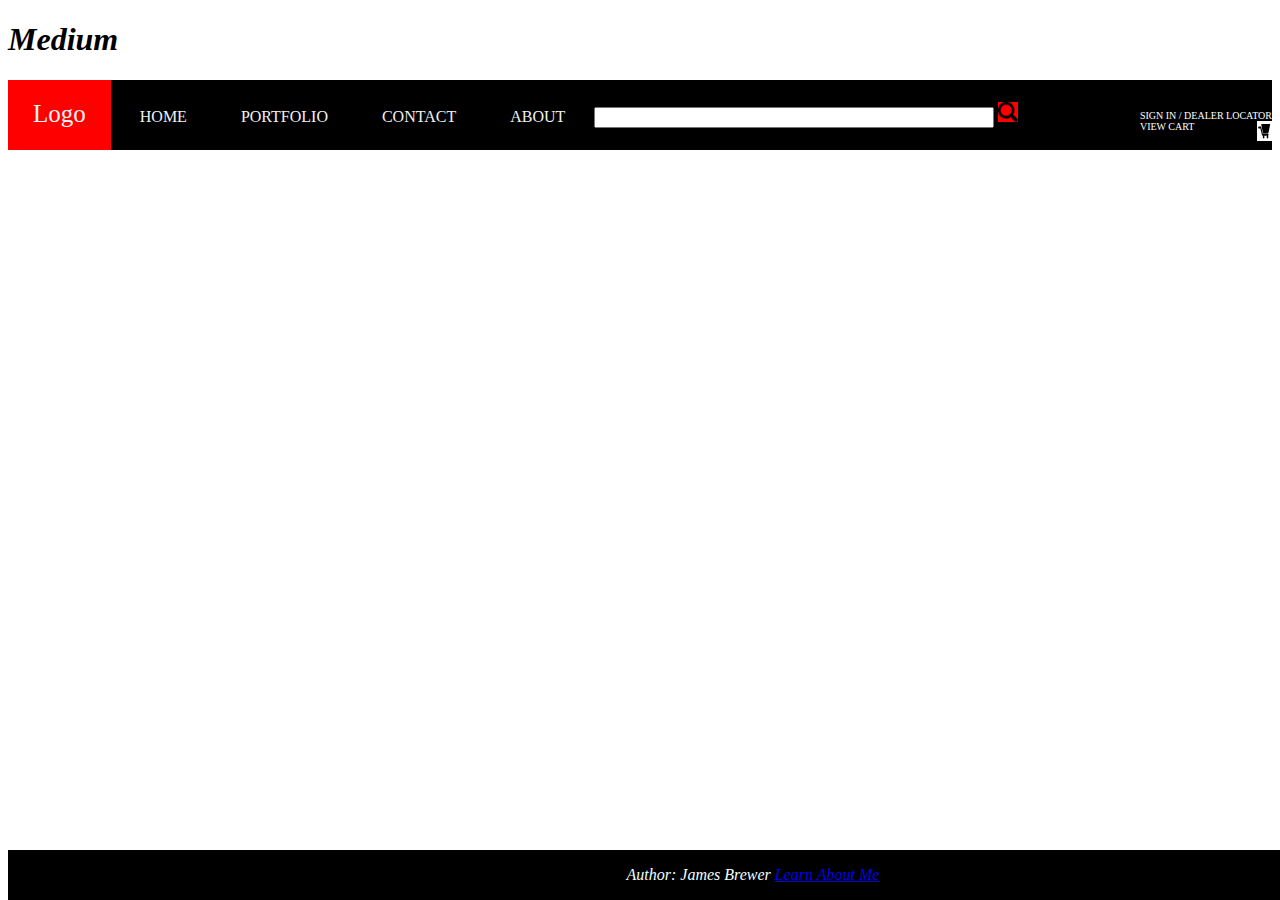
<file: index.html>
<!DOCTYPE html>

<html>
    <head>
        <meta charset="utf-8">
        <meta http-equiv="X-UA-Compatible" content="IE=edge">
        <title></title>
        <meta name="description" content="">
        <meta name="viewport" content="width=device-width, initial-scale=1">
        <link rel="stylesheet" href="style.css">
        <title>Home</title>
    </head>
    <body>
        <h1>Medium</h1>
        <div class="navBar">
            <a class="logocolor">Logo</a>
            <a class="active" href="/index.html">HOME</a>
            <a href="/portfolio.html">PORTFOLIO</a>
            <a href="/contact.html">CONTACT</a>
            <a href="/about.html">ABOUT</a>
            <input id="searchbox" type="search">
            <input  class="search" type="image" src="/pics/Search-icon.png">
            <p class="carttext">SIGN IN / DEALER LOCATOR<br>
               VIEW CART
            <input class="cart" type="image" src="/pics/shopping-cart-icon.svg">
            </p> 
        </div>
        
     
    <footer>
        <p id="auth">Author: James Brewer <a href="/about.html">Learn About Me</a></p>
    </footer>
    
    </body>
</html>
</file>
<file: style.css>
h1 {
    font-style: italic;
    font-weight: bolder;
}

.logocolor {
    background-color: red;
    padding-bottom: 5cm;
    font-size: 25px;
}

.search {
    
    width: 20px;
    background-color: red;
    
}

#searchbox {
    width: 400px;
}

.carttext {
    font-size: 10px;
    float: right;
}

.cart {
    height: 20px;
    width: 15px;
    float: right;
    background-color: white;
}

.navBar {
    background-color: black;
    color: white;
    height: 50px;
    overflow: hidden;
    padding-top: 20px;
    padding-bottom: 0px;
    
}

.navBar a {
    color: #f2f2f2;
    padding: 25px;
    text-decoration: none;
}

footer {
    position: fixed;
    bottom: 0;
    background-color: black;
    color: azure;
    width: 1490px;
    text-align: center;
    font-style: oblique;
}
</file>
